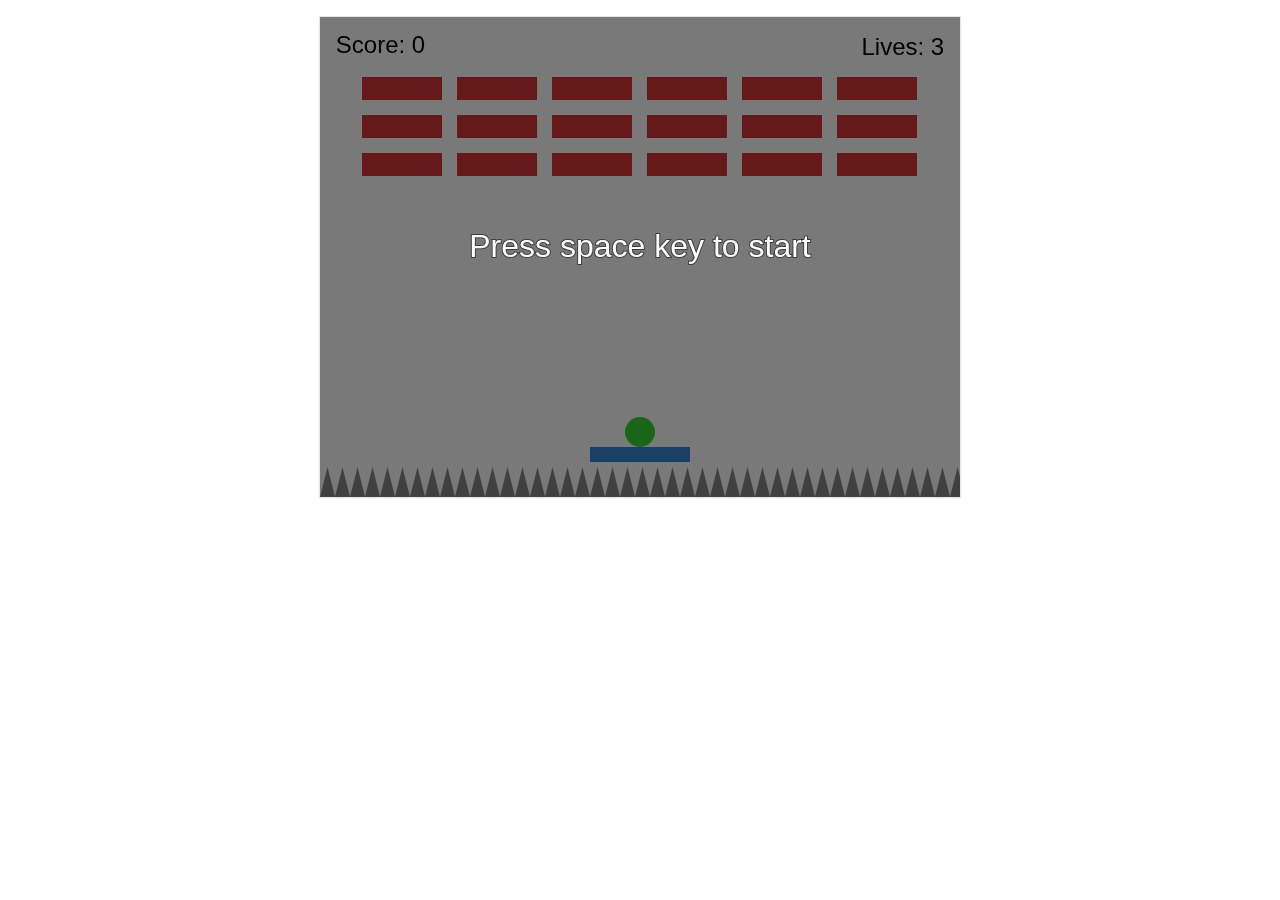
<file: index.html>
<!DOCTYPE html>
<html lang="en-US">

<head>
    <meta charset="utf-8" />
    <title>Gamedev Canvas Workshop</title>
    <style>
        * {
            padding: 0;
            margin: 0;
        }
        body {
            padding: 1em;
        }
        canvas {
            display: block;
            margin: 0 auto;
            border: 1px solid hsl(0, 0%, 90%);
            box-shadow: 0 1px 2px hsla(0, 0%, 0%, 0.05);
            transform-origin: top;
        }
    </style>
</head>

<body>
    <canvas id="myCanvas"></canvas>
    
    <script src="app.js"></script>
    <script src="ball.js"></script>
    <script src="paddle.js"></script>
    <script src="spikes.js"></script>
    <script src="bricks.js"></script>
    <script src="brick.js"></script>
    <script src="screens.js"></script>
    <script src="collision-monitor.js"></script>
    <script src="game.utils.js"></script>
    <script src="game.js"></script>
    <script>
        document.querySelector("canvas").style.scale = 1 / devicePixelRatio;
    </script>
</body>

</html>
</file>
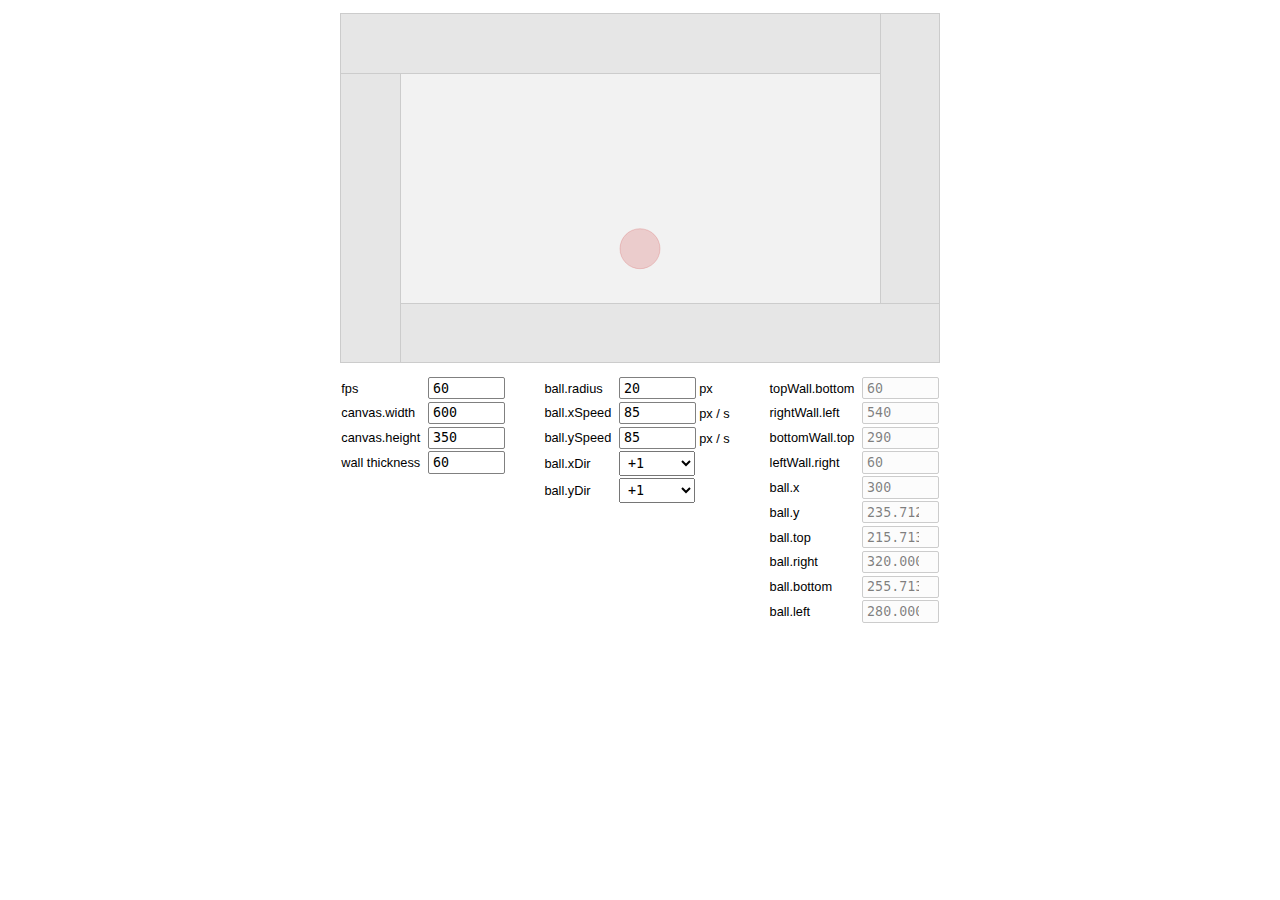
<file: _tests/intersection.html>
<!DOCTYPE html>
<html lang="en-US">

<head>
    <meta charset="utf-8" />
    <title>Collision Intersection Issue</title>
    <link rel="stylesheet" href="style.css">
</head>

<body>
    
    <div class="container">
        
        <canvas id="myCanvas"></canvas>
        
        <div id="stats">
            
            <table>
                <tr>
                    <td>
                        fps
                    </td>
                    <td>
                        <input type="number" id="fpsInput" />
                    </td>
                </tr>
                <tr>
                    <td>
                        canvas.width
                    </td>
                    <td>
                        <input type="number" id="canvasWidthInput" />
                    </td>
                </tr>
                <tr>
                    <td>
                        canvas.height
                    </td>
                    <td>
                        <input type="number" id="canvasHeightInput" />
                    </td>
                </tr>
                <tr>
                    <td>
                        wall thickness
                    </td>
                    <td>
                        <input type="number" id="wallThicknessInput" />
                    </td>
                </tr>
            </table>
            
            <table>
                <tr>
                    <td>
                        ball.radius
                    </td>
                    <td>
                        <input type="number" id="ballRadiusInput" /> px
                    </td>
                </tr>
                <tr>
                    <td>
                        ball.xSpeed
                    </td>
                    <td>
                        <input type="number" id="ballXSpeedInput" /> px / s
                    </td>
                </tr>
                <tr>
                    <td>
                        ball.ySpeed
                    </td>
                    <td>
                        <input type="number" id="ballYSpeedInput" /> px / s
                    </td>
                </tr>
                <tr>
                    <td>
                        ball.xDir
                    </td>
                    <td>
                        <select id="ballXDirInput">
                            <option value="1">+1</option>
                            <option value="-1">-1</option>
                        </select>
                    </td>
                </tr>
                <tr>
                    <td>
                        ball.yDir
                    </td>
                    <td>
                        <select id="ballYDirInput">
                            <option value="1">+1</option>
                            <option value="-1">-1</option>
                        </select>
                    </td>
                </tr>
            </table>
            
            <table>
                <tr>
                    <td>
                        topWall.bottom
                    </td>
                    <td>
                        <input type="number" id="topWallBottomDisplay" value="0" readonly />
                    </td>
                </tr>
                <tr>
                    <td>
                        rightWall.left
                    </td>
                    <td>
                        <input type="number" id="rightWallLeftDisplay" value="0" readonly />
                    </td>
                </tr>
                <tr>
                    <td>
                        bottomWall.top
                    </td>
                    <td>
                        <input type="number" id="bottomWallTopDisplay" value="0" readonly />
                    </td>
                </tr>
                <tr>
                    <td>
                        leftWall.right
                    </td>
                    <td>
                        <input type="number" id="leftWallRightDisplay" value="0" readonly />
                    </td>
                </tr>
                <tr>
                    <td>
                        ball.x
                    </td>
                    <td>
                        <input type="number" id="ballXDisplay" value="0" readonly />
                    </td>
                </tr>
                <tr>
                    <td>
                        ball.y
                    </td>
                    <td>
                        <input type="number" id="ballYDisplay" value="0" readonly />
                    </td>
                </tr>
                <tr>
                    <td>
                        ball.top
                    </td>
                    <td>
                        <input type="number" id="ballTopDisplay" value="0" readonly />
                    </td>
                </tr>
                <tr>
                    <td>
                        ball.right
                    </td>
                    <td>
                        <input type="number" id="ballRightDisplay" value="0" readonly />
                    </td>
                </tr>
                <tr>
                    <td>
                        ball.bottom
                    </td>
                    <td>
                        <input type="number" id="ballBottomDisplay" value="0" readonly />
                    </td>
                </tr>
                <tr>
                    <td>
                        ball.left
                    </td>
                    <td>
                        <input type="number" id="ballLeftDisplay" value="0" readonly />
                    </td>
                </tr>
            </table>
            
        </div>
        
    </div>
    
    <script src="wall.js"></script>
    <script>
        const canvas  = document.getElementById("myCanvas");
        const ctx     = canvas.getContext("2d");
        canvas.width  = 600;
        canvas.height = 350;
    </script>
    <script src="walls.js"></script>
    <script src="ball.js"></script>
    <script src="ui.js"></script>
    <script>
        let fps = 60;
        let lastFrameTime = Date.now();
        let fpsInterval = 1000 / fps;
        function draw() {
            let currentFrameTime = Date.now();
            let elapsedFrameTime = currentFrameTime - lastFrameTime;
            if (elapsedFrameTime > fpsInterval) {
                ctx.clearRect(0, 0, canvas.width, canvas.height);
                topWall.draw();
                rightWall.draw();
                bottomWall.draw();
                leftWall.draw();
                ball.move(elapsedFrameTime);
                let collision = ball.detectCollision();
                if (collision.collides) {
                    ball.resolveCollision(collision, elapsedFrameTime);
                }
                ball.draw();
                lastFrameTime = currentFrameTime - (elapsedFrameTime % fpsInterval);
            }
            updateLiveStats();
            requestAnimationFrame(draw);
        }
        draw();
    </script>
</body>

</html>
</file>
<file: _tests/style.css>
* {
    padding: 0;
    margin: 0;
}
body {
    padding: 1em;
    display: flex;
    justify-content: center;
    font-size: 0.8rem;
}
.container {
    display: flex;
    flex-direction: column;
    align-items: flex-start;
    margin: 0 auto;
    gap: 1em;
    font-family: sans-serif;
}
canvas {
    background: hsl(0, 0%, 95%);
    display: block;
    transform-origin: top;
}
input {
    width: 5em;
    font-family: monospace;
    padding: 0.2em 0.3em;
    border: 1px solid hsl(0deg 0% 50%);
    border-radius: 2px;
}
select {
    width: 5.7em;
    font-family: monospace;
    padding: 0.2em 0.3em;
}
input[readonly] {
    background-color: hsl(0deg 0% 0% / 1%);
    border: 1px solid hsl(0deg 0% 80%);
    outline: none;
    color: hsl(0deg 0% 0% / 50%);
}
#stats {
    width: 100%;
    display: flex;
    justify-content: space-between;
    align-items: flex-start;
}
table {
    border-collapse: collapse;
}
table td {
    padding: 0.1em;
}
table td:first-child {
    padding-right: 0.5em;
}
</file>
